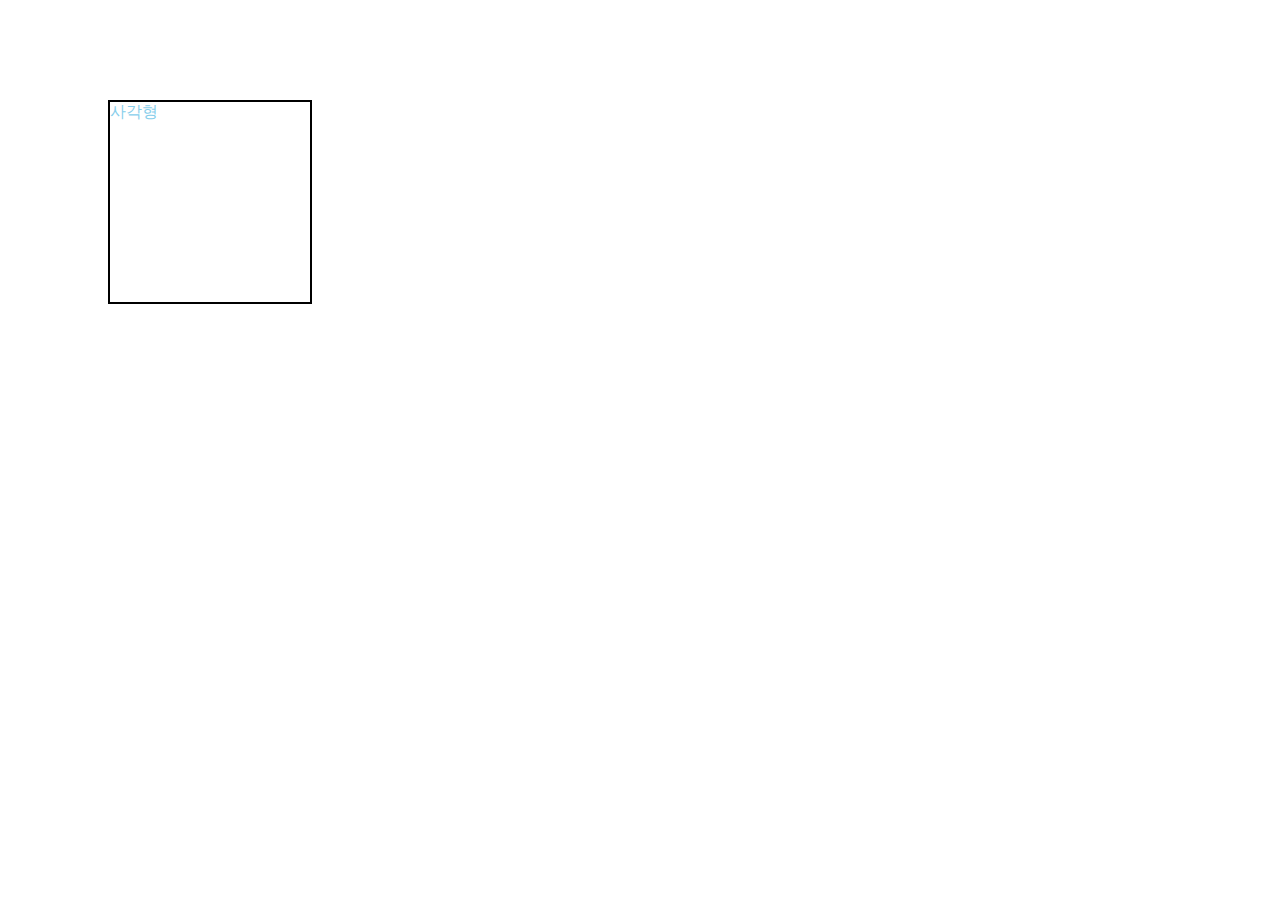
<file: test.html>
<!DOCTYPE html>
<html lang="en">
<head>
    <meta charset="UTF-8">
    <meta name="viewport" content="width=device-width, initial-scale=1.0">
    <title>Document</title>
</head>
<style>
    #target
    {
        margin-top: 100px;
        margin-left: 100px;
        width: 200px;
        height: 200px;
        border: 2px solid black;
        color: skyblue;
    }
</style>
<body>
    <div id="target">사각형</div>
</body>
<script src="https://hammerjs.github.io/dist/hammer.min.js"></script>
<script>
    let ele = document.querySelector("#target");
    new Hammer(ele).on('swipeup', ()=>{
        console.log('swipeup')
    });
    new Hammer(ele).on('swipeleft', ()=>{
        console.log('swipeleft')
    });

</script>
</html>
</file>
